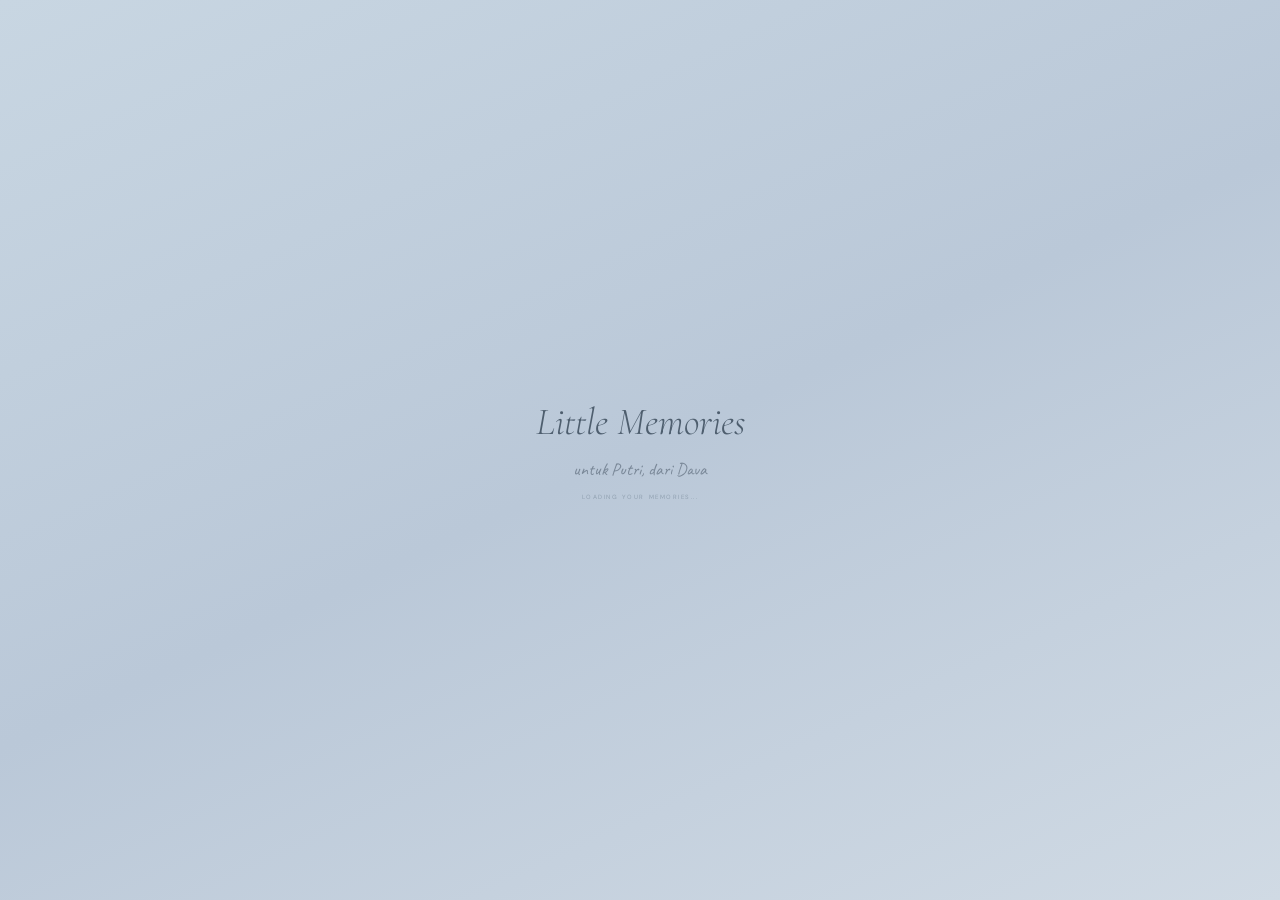
<file: memories.html>
<!DOCTYPE html>
<html lang="id">

<head>
  <meta charset="UTF-8">
  <meta name="viewport" content="width=device-width,initial-scale=1,viewport-fit=cover">
  <meta name="theme-color" content="#D0DEE8">
  <title>Little Memories — Putri</title>
  <link rel="stylesheet" href="memories.css">
</head>

<body>

  <div class="grain" aria-hidden="true"></div>

  <!-- Entry overlay -->
  <div class="entry-overlay" id="entryOverlay">
    <p class="entry-title">Little Memories</p>
    <p class="entry-sub">untuk Putri, dari Dava</p>
    <p class="entry-hint">loading your memories...</p>
  </div>

  <!-- Back button -->
  <a href="index.html" class="back-btn">
    <svg width="12" height="12" viewBox="0 0 24 24" fill="none" stroke="currentColor" stroke-width="1.5">
      <path d="M19 12H5M5 12l7-7M5 12l7 7" />
    </svg>
    <span>back</span>
  </a>

  <!-- Header -->
  <div class="top-bar">
    <span class="top-title">Little Memories</span>
    <span class="top-pages" id="topPages">8 pages</span>
  </div>

  <!-- ════════════════════════════════
     FLIPBOOK STAGE
════════════════════════════════ -->
  <div class="flipbook-stage">
    <div class="flipbook" id="flipbook">

      <!-- ══ SHEET 0: COVER / INSIDE COVER ══ -->
      <div class="sheet" id="s0">
        <!-- FRONT: Cover -->
        <div class="sheet-front">
          <div class="cover-bg"></div>

          <!-- Heart doodle top-left -->
          <svg class="doodle" style="top:1rem;left:1rem;width:28px" viewBox="0 0 50 50" fill="none" stroke="#C9A9A6"
            stroke-width="2">
            <path
              d="M25 40 C25 40 6 28 6 16 C6 10 11 6 17 8 C20 9 23 12 25 14 C27 12 30 9 33 8 C39 6 44 10 44 16 C44 28 25 40 25 40Z" />
          </svg>

          <!-- Flower doodle bottom-right -->
          <svg class="doodle" style="bottom:1.5rem;right:1rem;width:44px;opacity:.25" viewBox="0 0 60 60"
            fill="#C9A9A6">
            <circle cx="30" cy="30" r="5" />
            <ellipse cx="30" cy="16" rx="5" ry="9" opacity=".6" />
            <ellipse cx="30" cy="44" rx="5" ry="9" opacity=".6" />
            <ellipse cx="16" cy="30" rx="9" ry="5" opacity=".6" />
            <ellipse cx="44" cy="30" rx="9" ry="5" opacity=".6" />
          </svg>

          <!-- Star top-right -->
          <svg class="doodle" style="top:2rem;right:1.5rem;width:16px;opacity:.2" viewBox="0 0 24 24" fill="#9B7A87">
            <path d="M12 2l2 7h7l-5.5 4 2 7L12 16l-5.5 4 2-7L3 9h7z" />
          </svg>

          <!-- Washi tape top -->
          <div class="washi w-pink" style="top:-.5rem;left:50%;transform:translateX(-50%) rotate(-2deg)"></div>

          <div
            style="position:absolute;inset:0;display:flex;flex-direction:column;align-items:center;justify-content:center;gap:.6rem;text-align:center;padding:2rem">
            <p class="pg-label">page 3 of our story</p>
            <h1 class="pg-serif" style="font-size:clamp(1.8rem,7vw,2.4rem);line-height:1.25">Little<br>Memories</h1>
            <div style="width:30px;height:1px;background:var(--rose);opacity:.35"></div>
            <p class="pg-hand" style="font-size:1rem;color:var(--ink-soft)">untuk Putri,<br>dari Dava</p>
            <p style="margin-top:1.5rem;font-family:'Caveat',cursive;font-size:.85rem;color:var(--mauve);opacity:.5">
              swipe atau tap untuk buka &rarr;
            </p>
          </div>
        </div>

        <!-- BACK: Inside Cover — quote -->
        <div class="sheet-back">
          <div
            style="position:absolute;inset:0;display:flex;flex-direction:column;align-items:center;justify-content:center;gap:1rem;text-align:center;padding:2.5rem">
            <!-- Doodle heart -->
            <svg style="width:32px;opacity:.2" viewBox="0 0 50 50" fill="#C9A9A6">
              <path
                d="M25 40 C25 40 6 28 6 16 C6 10 11 6 17 8 C20 9 23 12 25 14 C27 12 30 9 33 8 C39 6 44 10 44 16 C44 28 25 40 25 40Z" />
            </svg>
            <p class="pg-hand" style="font-size:1.1rem;color:var(--ink-soft);line-height:1.8">
              untuk Putri,<br>
              <em style="font-style:italic;color:var(--ink)">yang bikin semuanya lebih hangat.</em>
            </p>
            <div style="width:24px;height:1px;background:var(--rose);opacity:.3"></div>
            <p class="pg-label">dari Dava</p>
          </div>
        </div>
      </div><!-- /s0 -->

      <!-- ══ SHEET 1: OUR DAY / FAVORITE PHOTO ══ -->
      <div class="sheet" id="s1">
        <!-- FRONT: Page 1 — Our Day (Anniversary) -->
        <div class="sheet-front">
          <!-- Washi tape -->
          <div class="washi w-blue" style="top:1rem;right:-.5rem;transform:rotate(6deg)"></div>
          <div class="washi w-yellow" style="bottom:3rem;left:-.3rem;transform:rotate(-4deg)"></div>

          <!-- Number sticker -->
          <div class="sticker" style="top:.6rem;left:.6rem">
            <div class="sticker-num">01</div>
          </div>

          <!-- Heart doodle -->
          <svg class="doodle" style="bottom:1rem;right:.5rem;width:22px" viewBox="0 0 50 50" fill="#E8D4CF">
            <path
              d="M25 40 C25 40 6 28 6 16 C6 10 11 6 17 8 C20 9 23 12 25 14 C27 12 30 9 33 8 C39 6 44 10 44 16 C44 28 25 40 25 40Z" />
          </svg>

          <div
            style="position:absolute;inset:0;display:flex;flex-direction:column;align-items:center;justify-content:center;text-align:center;padding:2rem 1.5rem;gap:.3rem">
            <p class="pg-hand" style="font-size:1.6rem;transform:rotate(-2deg)">TODAY IS OUR</p>
            <p class="pg-serif" style="font-size:clamp(3rem,14vw,4rem);line-height:1;color:var(--rose)">
              <span class="circled" style="transform:rotate(1deg)">1st</span>
            </p>
            <p class="pg-hand" style="font-size:1.8rem;transform:rotate(1deg)">ANNIVERSARY</p>
            <div style="width:24px;height:1px;background:var(--rose);opacity:.3;margin:.8rem 0"></div>
            <p class="pg-hand" style="font-size:.85rem;color:var(--ink-soft)">dan juga ulang tahun ke-20 kamu!</p>

            <!-- Small calendar -->
            <div
              style="margin-top:.8rem;background:var(--cream);border-radius:6px;padding:.5rem .7rem;border:1px solid rgba(201,169,166,.12);transform:rotate(2deg)">
              <p
                style="font-family:'DM Sans',sans-serif;font-size:.35rem;letter-spacing:.2em;text-transform:uppercase;color:var(--rose);margin-bottom:.3rem">
                Juni 2026</p>
              <p class="pg-hand" style="font-size:1.4rem;color:var(--ink)">9</p>
            </div>
          </div>
        </div>

        <!-- BACK: Page 2 — Favorite Photo -->
        <div class="sheet-back">
          <!-- Washi tape on photo -->
          <div class="washi w-pink" style="top:3rem;left:50%;transform:translateX(-50%) rotate(-3deg);z-index:10"></div>

          <!-- Sticker -->
          <div class="sticker" style="top:.6rem;left:.6rem">
            <div class="sticker-num">02</div>
          </div>

          <!-- Star doodle -->
          <svg class="doodle" style="top:1rem;right:1rem;width:18px;opacity:.25" viewBox="0 0 24 24" fill="#A0B4C8">
            <path d="M12 2l2 7h7l-5.5 4 2 7L12 16l-5.5 4 2-7L3 9h7z" />
          </svg>

          <!-- Flower doodle bottom-left -->
          <svg class="doodle" style="bottom:.8rem;left:.8rem;width:24px;opacity:.2" viewBox="0 0 60 60" fill="#C9A9A6">
            <circle cx="30" cy="30" r="5" />
            <ellipse cx="30" cy="16" rx="5" ry="9" opacity=".6" />
            <ellipse cx="30" cy="44" rx="5" ry="9" opacity=".6" />
            <ellipse cx="16" cy="30" rx="9" ry="5" opacity=".6" />
            <ellipse cx="44" cy="30" rx="9" ry="5" opacity=".6" />
          </svg>

          <p class="pg-label" style="position:absolute;top:.8rem;right:.8rem">favorite photo</p>

          <!-- Polaroid -->
          <div class="pol" style="top:50%;left:50%;transform:translate(-50%,-52%) rotate(-2deg);width:min(200px,60%)">
            <img src="images/portrait-1.jpg" alt="Putri" loading="lazy"
              style="background:linear-gradient(135deg,#F0D9D0,#E8D5C8)">
            <p class="pol-cap">ini aku ambil waktu kamu ga sadar.</p>
          </div>

          <p class="pg-hand"
            style="position:absolute;bottom:2.5rem;left:50%;transform:translateX(-50%) rotate(1deg);font-size:.9rem;color:var(--ink-soft);white-space:nowrap">
            dari sekian foto, ini yang paling <em style="font-style:italic;color:var(--ink)">kamu</em>.
          </p>
        </div>
      </div><!-- /s1 -->

      <!-- ══ SHEET 2: TINY TIMELINE / THINGS I LOVE ══ -->
      <div class="sheet" id="s2">
        <!-- FRONT: Page 3 — Tiny Timeline -->
        <div class="sheet-front">
          <div class="sticker" style="top:.6rem;left:.6rem">
            <div class="sticker-num">03</div>
          </div>
          <div class="washi w-green" style="top:-.3rem;right:1rem;transform:rotate(5deg)"></div>

          <p class="pg-label" style="margin-bottom:.4rem">tiny timeline</p>
          <p class="pg-hand" style="font-size:1.2rem;margin-bottom:.8rem">Momen kecil kita.</p>

          <div style="display:flex;flex-direction:column;gap:0;width:100%">
            <!-- Moment 1 -->
            <div style="display:flex;gap:.6rem;padding:.55rem 0;border-bottom:1px solid rgba(201,169,166,.1)">
              <div
                style="width:7px;height:7px;border-radius:50%;background:var(--rose);opacity:.5;margin-top:.3rem;flex-shrink:0">
              </div>
              <div>
                <p style="font-size:.38rem;letter-spacing:.18em;text-transform:uppercase;color:var(--rose);opacity:.7">
                  Juni 2025</p>
                <p class="pg-hand" style="font-size:.9rem">Pertama kali chat.</p>
                <p class="pg-hand" style="font-size:.72rem;color:var(--ink-soft)">nervous banget ngirim pesannya.</p>
              </div>
            </div>
            <!-- Moment 2 -->
            <div style="display:flex;gap:.6rem;padding:.55rem 0;border-bottom:1px solid rgba(201,169,166,.1)">
              <div
                style="width:7px;height:7px;border-radius:50%;background:var(--rose);opacity:.5;margin-top:.3rem;flex-shrink:0">
              </div>
              <div>
                <p style="font-size:.38rem;letter-spacing:.18em;text-transform:uppercase;color:var(--rose);opacity:.7">
                  Agustus 2025</p>
                <p class="pg-hand" style="font-size:.9rem">Pertama kali ketemu.</p>
                <p class="pg-hand" style="font-size:.72rem;color:var(--ink-soft)">senyummu bikin semuanya oke.</p>
              </div>
            </div>
            <!-- Moment 3 -->
            <div style="display:flex;gap:.6rem;padding:.55rem 0;border-bottom:1px solid rgba(201,169,166,.1)">
              <div
                style="width:7px;height:7px;border-radius:50%;background:var(--rose);opacity:.5;margin-top:.3rem;flex-shrink:0">
              </div>
              <div>
                <p style="font-size:.38rem;letter-spacing:.18em;text-transform:uppercase;color:var(--rose);opacity:.7">
                  14 Februari 2026</p>
                <p class="pg-hand" style="font-size:.9rem">Valentine pertama.</p>
                <p class="pg-hand" style="font-size:.72rem;color:var(--ink-soft)">bukan tanggalnya tapi kamu yang di
                  sana.</p>
              </div>
            </div>
            <!-- Moment 4 -->
            <div style="display:flex;gap:.6rem;padding:.55rem 0;border-bottom:1px solid rgba(201,169,166,.1)">
              <div
                style="width:7px;height:7px;border-radius:50%;background:var(--rose);opacity:.5;margin-top:.3rem;flex-shrink:0">
              </div>
              <div>
                <p style="font-size:.38rem;letter-spacing:.18em;text-transform:uppercase;color:var(--rose);opacity:.7">
                  Maret 2026</p>
                <p class="pg-hand" style="font-size:.9rem">Studio foto bareng.</p>
                <p class="pg-hand" style="font-size:.72rem;color:var(--ink-soft)">kamu fotogenik, aku sedikit iri.</p>
              </div>
            </div>
            <!-- Moment 5 -->
            <div style="display:flex;gap:.6rem;padding:.55rem 0">
              <div
                style="width:7px;height:7px;border-radius:50%;background:var(--rose);opacity:.5;margin-top:.3rem;flex-shrink:0">
              </div>
              <div>
                <p style="font-size:.38rem;letter-spacing:.18em;text-transform:uppercase;color:var(--rose);opacity:.7">8
                  Juni 2026</p>
                <p class="pg-hand" style="font-size:.9rem">Hari ini. Dua puluh + Satu.</p>
              </div>
            </div>
          </div>

          <!-- Heart doodle -->
          <svg class="doodle" style="bottom:.6rem;right:.6rem;width:20px" viewBox="0 0 50 50" fill="none"
            stroke="#E8D4CF" stroke-width="2">
            <path
              d="M25 40 C25 40 6 28 6 16 C6 10 11 6 17 8 C20 9 23 12 25 14 C27 12 30 9 33 8 C39 6 44 10 44 16 C44 28 25 40 25 40Z" />
          </svg>
        </div>

        <!-- BACK: Page 4 — Things I Love -->
        <div class="sheet-back">
          <div class="sticker" style="top:.6rem;left:.6rem">
            <div class="sticker-num">04</div>
          </div>
          <div class="washi w-pink" style="top:-.3rem;left:2rem;transform:rotate(-3deg)"></div>

          <p class="pg-label" style="margin-bottom:.3rem">things i love</p>
          <p class="pg-hand" style="font-size:1.1rem;margin-bottom:.4rem">Tentang kamu.</p>
          <p class="pg-hand" style="font-size:.7rem;color:var(--mauve);opacity:.6;margin-bottom:.6rem">tap untuk buka
          </p>

          <!-- 6 Love notes scattered -->
          <div style="position:relative;width:100%;flex:1;min-height:0">
            <div class="love-note" style="width:120px;top:0;left:0;transform:rotate(-3deg)">
              <div class="ln-front">
                <p class="pg-hand" style="font-size:1.3rem;color:var(--rose)">01</p>
              </div>
              <div class="ln-back">senyummu yang selalu bikin aku lupa kata-kata.</div>
            </div>
            <div class="love-note" style="width:120px;top:0;right:0;transform:rotate(2deg)">
              <div class="ln-front">
                <p class="pg-hand" style="font-size:1.3rem;color:var(--rose)">02</p>
              </div>
              <div class="ln-back">cara kamu ketawa, hal yang aku suka paling duluan.</div>
            </div>
            <div class="love-note" style="width:120px;top:72px;left:15px;transform:rotate(1deg)">
              <div class="ln-front">
                <p class="pg-hand" style="font-size:1.3rem;color:var(--rose)">03</p>
              </div>
              <div class="ln-back">selalu punya waktu dengerin walau kamu capek.</div>
            </div>
            <div class="love-note" style="width:120px;top:72px;right:10px;transform:rotate(-2deg)">
              <div class="ln-front">
                <p class="pg-hand" style="font-size:1.3rem;color:var(--rose)">04</p>
              </div>
              <div class="ln-back">care banget ke orang yang kamu sayang.</div>
            </div>
            <div class="love-note" style="width:120px;top:144px;left:5px;transform:rotate(-1deg)">
              <div class="ln-front">
                <p class="pg-hand" style="font-size:1.3rem;color:var(--rose)">05</p>
              </div>
              <div class="ln-back">semangat kamu bikin aku ikut semangat juga.</div>
            </div>
            <div class="love-note" style="width:120px;top:144px;right:5px;transform:rotate(3deg)">
              <div class="ln-front">
                <p class="pg-hand" style="font-size:1.3rem;color:var(--rose)">06</p>
              </div>
              <div class="ln-back">kamu bikin hidupku lebih berwarna setiap hari.</div>
            </div>
          </div>

          <svg class="doodle" style="bottom:.5rem;right:.5rem;width:16px" viewBox="0 0 24 24" fill="#E8D4CF">
            <path d="M12 2l2 7h7l-5.5 4 2 7L12 16l-5.5 4 2-7L3 9h7z" />
          </svg>
        </div>
      </div><!-- /s2 -->

      <!-- ══ SHEET 3: PHOTO GALLERY / BIRTHDAY+SECRET ══ -->
      <div class="sheet" id="s3">
        <!-- FRONT: Page 5 — Photo Gallery -->
        <div class="sheet-front">
          <div class="sticker" style="top:.6rem;left:.6rem">
            <div class="sticker-num">05</div>
          </div>
          <p class="pg-label" style="margin-bottom:.3rem">mini gallery</p>
          <p class="pg-hand" style="font-size:1.1rem;margin-bottom:.3rem">Foto-foto kita.</p>

          <!-- Scattered polaroids -->
          <div class="pol" style="width:120px;top:70px;left:8px;transform:rotate(-5deg);z-index:3">
            <div class="washi w-blue" style="top:-8px;left:30%;transform:rotate(4deg);width:35px"></div>
            <img src="images/portrait-2.jpg" alt="" loading="lazy"
              style="background:linear-gradient(135deg,#F0D9D0,#DDD0C8)">
            <p class="pol-cap">favoritku.</p>
          </div>

          <div class="pol" style="width:110px;top:80px;right:10px;transform:rotate(4deg);z-index:4">
            <div class="washi w-pink" style="top:-8px;left:25%;transform:rotate(-3deg);width:35px"></div>
            <img src="images/studio-us.jpg" alt="" loading="lazy"
              style="background:linear-gradient(135deg,#D4E0E8,#DDD0C8)">
            <p class="pol-cap">studio day.</p>
          </div>

          <div class="pol" style="width:115px;top:200px;left:30px;transform:rotate(2deg);z-index:2">
            <div class="washi w-green" style="top:-8px;left:35%;transform:rotate(2deg);width:30px"></div>
            <img src="images/photobooth.jpg" alt="" loading="lazy"
              style="background:linear-gradient(135deg,#E8D4CF,#D4E0E8)">
            <p class="pol-cap">photobooth.</p>
          </div>

          <div class="pol" style="width:100px;top:220px;right:20px;transform:rotate(-3deg);z-index:1">
            <div class="washi w-yellow" style="top:-8px;left:28%;transform:rotate(-5deg);width:35px"></div>
            <img src="images/candid-us.jpg" alt="" loading="lazy"
              style="background:linear-gradient(135deg,#EDE0D4,#D4DDE8)">
            <p class="pol-cap">candid fav.</p>
          </div>

          <!-- Heart doodle -->
          <svg class="doodle" style="top:55px;right:8px;width:18px;opacity:.3" viewBox="0 0 50 50" fill="#C9A9A6">
            <path
              d="M25 40 C25 40 6 28 6 16 C6 10 11 6 17 8 C20 9 23 12 25 14 C27 12 30 9 33 8 C39 6 44 10 44 16 C44 28 25 40 25 40Z" />
          </svg>

          <!-- Butterfly doodle -->
          <svg class="doodle" style="bottom:.8rem;left:.8rem;width:22px;opacity:.18" viewBox="0 0 60 50" fill="#9B7A87">
            <path d="M30 25 C30 25 10 5 5 15 C0 25 20 35 30 25Z" />
            <path d="M30 25 C30 25 50 5 55 15 C60 25 40 35 30 25Z" />
            <ellipse cx="30" cy="25" rx="2" ry="6" opacity=".8" />
          </svg>
        </div>

        <!-- BACK: Page 6 — Birthday + Secret -->
        <div class="sheet-back">
          <div class="sticker" style="top:.6rem;left:.6rem">
            <div class="sticker-num">06</div>
          </div>
          <div class="washi w-blue" style="top:-.3rem;left:50%;transform:translateX(-50%) rotate(-2deg)"></div>

          <div style="position:absolute;top:2rem;left:0;right:0;text-align:center;padding:0 1.5rem">
            <p class="pg-serif" style="font-size:clamp(2.5rem,12vw,3.5rem);color:var(--rose);opacity:.6;line-height:1">
              20</p>
            <p class="pg-hand" style="font-size:.85rem;color:var(--ink-soft)">tahun Putri</p>
            <div style="width:1px;height:28px;background:var(--rose);opacity:.2;margin:.6rem auto"></div>
            <p class="pg-serif" style="font-size:clamp(2.5rem,12vw,3.5rem);color:var(--rose);opacity:.6;line-height:1">1
            </p>
            <p class="pg-hand" style="font-size:.85rem;color:var(--ink-soft)">tahun kita</p>

            <div style="width:30px;height:1px;background:var(--rose);opacity:.2;margin:.8rem auto"></div>
            <p class="pg-serif" style="font-size:clamp(.9rem,3.5vw,1.1rem);color:var(--ink);line-height:1.6">
              "twenty for you,<br>one year for us."
            </p>
          </div>

          <!-- Secret envelope -->
          <div class="mini-env" data-msg="secretMsg" style="bottom:1.5rem;left:50%;transform:translateX(-50%)">
            <div class="env-flap"></div>
            <p class="env-label">a secret note</p>
          </div>

          <svg class="doodle" style="bottom:6rem;right:.8rem;width:18px" viewBox="0 0 50 50" fill="none"
            stroke="#E8D4CF" stroke-width="2">
            <path
              d="M25 40 C25 40 6 28 6 16 C6 10 11 6 17 8 C20 9 23 12 25 14 C27 12 30 9 33 8 C39 6 44 10 44 16 C44 28 25 40 25 40Z" />
          </svg>
        </div>
      </div><!-- /s3 -->

      <!-- ══ SHEET 4: FINAL / BACK COVER ══ -->
      <div class="sheet" id="s4">
        <!-- FRONT: Page 7 — Happy Birthday final -->
        <div class="sheet-front" id="finalFront"
          style="display:flex;flex-direction:column;align-items:center;justify-content:center;text-align:center">
          <div class="final-sparkles"></div>

          <div class="cover-bg"></div>
          <div class="washi w-pink" style="top:-.3rem;left:2rem;transform:rotate(-2deg)"></div>
          <div class="washi w-blue" style="top:-.3rem;right:1.5rem;transform:rotate(4deg)"></div>

          <!-- Star doodles -->
          <svg class="doodle" style="top:1.2rem;right:1rem;width:14px;opacity:.25" viewBox="0 0 24 24" fill="#C9A9A6">
            <path d="M12 2l2 7h7l-5.5 4 2 7L12 16l-5.5 4 2-7L3 9h7z" />
          </svg>
          <svg class="doodle" style="bottom:2rem;left:1rem;width:11px;opacity:.2" viewBox="0 0 24 24" fill="#9B7A87">
            <path d="M12 2l2 7h7l-5.5 4 2 7L12 16l-5.5 4 2-7L3 9h7z" />
          </svg>

          <p class="pg-serif" style="font-size:clamp(1.6rem,6.5vw,2.1rem);line-height:1.3;position:relative">
            Happy Birthday,<br><span style="color:var(--rose)">Putri.</span>
          </p>

          <div style="width:30px;height:1px;background:var(--rose);opacity:.3;margin:1rem 0;position:relative"></div>

          <p class="pg-hand" style="font-size:1rem;color:var(--ink-soft);line-height:1.7;position:relative">
            Semoga dua puluh membawa kamu<br>ke versi paling bahagia dari dirimu.<br><br>
            Dan semoga satu tahun ini<br>cuma jadi awal dari banyak<br>tahun lagi bersama.
          </p>

          <p class="pg-serif" style="font-size:1.2rem;color:var(--rose);margin-top:1.2rem;position:relative">&mdash;
            Dava</p>
          <p class="pg-label" style="margin-top:.5rem;position:relative">8 Juni 2026</p>

          <p class="pg-hand" style="font-size:.75rem;color:var(--rose);opacity:.45;margin-top:1rem;position:relative">
            tap untuk kejutan kecil ✨
          </p>
        </div>

        <!-- BACK: Page 8 — Back Cover -->
        <div class="sheet-back"
          style="display:flex;flex-direction:column;align-items:center;justify-content:center;text-align:center;gap:1rem">
          <svg width="36" height="36" viewBox="0 0 50 50" fill="#9B7A87" style="opacity:.22">
            <path
              d="M25 40 C25 40 6 28 6 16 C6 10 11 6 17 8 C20 9 23 12 25 14 C27 12 30 9 33 8 C39 6 44 10 44 16 C44 28 25 40 25 40Z" />
          </svg>
          <p class="pg-hand" style="font-size:1rem;color:var(--mauve);opacity:.6">Little Memories</p>
          <p class="pg-hand" style="font-size:.75rem;color:var(--mauve);opacity:.38">8 Juni 2026</p>
        </div>
      </div><!-- /s4 -->

    </div><!-- /flipbook -->
  </div><!-- /flipbook-stage -->

  <!-- Bottom nav -->
  <div class="bottom-nav">
    <button class="nav-btn" id="btnPrev" aria-label="Sebelumnya" disabled>
      <svg width="16" height="16" viewBox="0 0 24 24" fill="none" stroke="currentColor" stroke-width="1.5">
        <path d="M15 18l-6-6 6-6" />
      </svg>
    </button>
    <span class="nav-counter" id="pageCounter">1 / 8</span>
    <button class="nav-btn" id="btnNext" aria-label="Berikutnya">
      <svg width="16" height="16" viewBox="0 0 24 24" fill="none" stroke="currentColor" stroke-width="1.5">
        <path d="M9 18l6-6-6-6" />
      </svg>
    </button>
  </div>

  <!-- Secret message popup -->
  <div class="env-msg" id="secretMsg">
    <div class="env-msg-card">
      <p>
        Kamu mungkin ga selalu tahu<br>betapa seringnya aku bersyukur<br>karena kamu ada.<br><br>
        Di saat yang ga bagus sekalipun,<br>nama kamu yang pertama<br>ada di pikiranku.<br><br>
        Terima kasih sudah jadi rumah<br>yang aku pulang ke sana.
      </p>
      <p class="env-msg-close">tap untuk tutup</p>
    </div>
  </div>

  <script src="memories.js"></script>

  <script>
    document.getElementById('btnPrev').addEventListener('click', e => { e.stopPropagation(); flipBack(); });
    document.getElementById('btnNext').addEventListener('click', e => { e.stopPropagation(); flipFwd(); });
  </script>
</body>

</html>
</file>
<file: memories.css>
/* ═══════════════════════════════════════════════════
   LITTLE MEMORIES — Heyzine-style Flipbook
   memories.css — v9

   Architecture: .flipbook-stage > .flipbook > .sheet
   Mobile-first: single page, no scale hacks
   Desktop ≥640px: two-page spread
   Flip: .sheet.is-flipped { transform: rotateY(-180deg) }
═══════════════════════════════════════════════════ */
@import url('https://fonts.googleapis.com/css2?family=Caveat:wght@400;600;700&family=Cormorant+Garamond:ital,wght@0,300;1,300;1,400&family=DM+Sans:opsz,wght@9..40,300;9..40,400&display=swap');

*,
*::before,
*::after {
  box-sizing: border-box;
  margin: 0;
  padding: 0
}

/* ─── TOKENS ─── */
:root {
  --ivory: #FFFCF5;
  --cream: #F7F0E7;
  --paper: #FDF8F2;
  --rose: #C9A9A6;
  --blush: #F0D4CA;
  --mauve: #9B7A87;
  --ink: #3A2E2B;
  --ink-soft: rgba(58, 46, 43, .55);
  --ink-50: rgba(58, 46, 43, .5);
  --tp-pink: rgba(244, 199, 195, .55);
  --tp-blue: rgba(184, 212, 227, .55);
  --tp-green: rgba(200, 220, 200, .50);
  --tp-yellow: rgba(240, 228, 184, .55);
  --ease-snap: cubic-bezier(.16, 1, .3, 1);
  --flip-dur: 0.85s;
  --flip-ease: cubic-bezier(.45, 0, .2, 1);
  /* Page dimensions — single page size */
  --pg-w: min(180px, 44vw);
  --pg-h: min(460px, calc(100dvh - 8.5rem));
  /* safe from bottom nav */
}

/* ─── BASE ─── */
html,
body {
  width: 100%;
  height: 100%;
  overflow: hidden;
  font-family: 'DM Sans', sans-serif;
  -webkit-font-smoothing: antialiased;
}

body {
  background: linear-gradient(155deg, #C8D6E2 0%, #BAC8D8 30%, #D0DAE4 70%, #C5D0DC 100%);
}

/* ─── GRAIN ─── */
.grain {
  position: fixed;
  inset: 0;
  z-index: 999;
  pointer-events: none;
  opacity: .022;
  background-image: url("data:image/svg+xml,%3Csvg xmlns='http://www.w3.org/2000/svg' width='200' height='200'%3E%3Cfilter id='n'%3E%3CfeTurbulence type='fractalNoise' baseFrequency='.85' numOctaves='4' stitchTiles='stitch'/%3E%3C/filter%3E%3Crect width='200' height='200' filter='url(%23n)'/%3E%3C/svg%3E");
  background-size: 128px;
}

/* ─── BACK BTN ─── */
.back-btn {
  position: fixed;
  top: .9rem;
  left: .9rem;
  z-index: 200;
  display: inline-flex;
  align-items: center;
  gap: .35rem;
  font-size: .4rem;
  letter-spacing: .22em;
  text-transform: uppercase;
  color: #6A7888;
  text-decoration: none;
  opacity: .6;
  transition: opacity .3s;
}

.back-btn:hover {
  opacity: 1
}

/* ─── HEADER ─── */
.top-bar {
  position: fixed;
  top: 0;
  left: 0;
  right: 0;
  z-index: 100;
  display: flex;
  align-items: center;
  justify-content: center;
  padding: .7rem 1rem;
  gap: .5rem;
  pointer-events: none;
}

.top-title {
  font-family: 'Caveat', cursive;
  font-size: 1.1rem;
  color: #5A6878;
  opacity: .6
}

.top-pages {
  font-size: .38rem;
  letter-spacing: .22em;
  text-transform: uppercase;
  color: #8A98A8;
  opacity: .5
}

/* ═══════════════════════════════════════════════════
   ENTRY OVERLAY
═══════════════════════════════════════════════════ */
.entry-overlay {
  position: fixed;
  inset: 0;
  z-index: 1000;
  background: linear-gradient(155deg, #C8D6E2, #BAC8D8, #D0DAE4);
  display: flex;
  flex-direction: column;
  align-items: center;
  justify-content: center;
  gap: .8rem;
  opacity: 1;
  transition: opacity .9s .2s ease;
  pointer-events: all;
}

.entry-overlay.out {
  opacity: 0;
  pointer-events: none
}

.entry-title {
  font-family: 'Cormorant Garamond', serif;
  font-style: italic;
  font-weight: 300;
  font-size: clamp(1.8rem, 7vw, 2.4rem);
  color: #4E5E6E;
  opacity: 0;
  animation: entryFade .9s .15s var(--ease-snap) forwards;
}

.entry-sub {
  font-family: 'Caveat', cursive;
  font-size: 1.1rem;
  color: #7A8898;
  opacity: 0;
  animation: entryFade .9s .4s var(--ease-snap) forwards;
}

.entry-hint {
  font-size: .38rem;
  letter-spacing: .25em;
  text-transform: uppercase;
  color: #90A0B0;
  opacity: 0;
  animation: entryFade .9s .7s var(--ease-snap) forwards;
}

@keyframes entryFade {
  from {
    opacity: 0;
    transform: translateY(14px)
  }

  to {
    opacity: 1;
    transform: translateY(0)
  }
}

/* ═══════════════════════════════════════════════════
   FLIPBOOK STAGE — fullscreen container
═══════════════════════════════════════════════════ */
.flipbook-stage {
  position: fixed;
  inset: 0;
  display: flex;
  align-items: center;
  justify-content: center;
  padding: 3.5rem 0 4.5rem;
  /* clear top-bar and bottom-nav */
  perspective: 1800px;
  perspective-origin: 50% 46%;
  /* Book shadow lives here — NOT on .flipbook which needs preserve-3d */
  filter: drop-shadow(0 8px 20px rgba(30, 20, 15, .22)) drop-shadow(3px 4px 8px rgba(30, 20, 15, .12));
}

/* ═══════════════════════════════════════════════════
   FLIPBOOK — book container (two-page spread)
═══════════════════════════════════════════════════ */
.flipbook {
  position: relative;
  width: calc(var(--pg-w) * 2);
  height: var(--pg-h);
  transform-style: preserve-3d;
  transform: rotateX(6deg);
  opacity: 0;
  animation: bookRise 1.2s .5s ease forwards;
}

/* Left-page backdrop — visible when at least 1 sheet is flipped */
.flipbook::before {
  content: '';
  position: absolute;
  top: 0;
  left: 0;
  width: 50%;
  height: 100%;
  background-color: var(--cream);
  background-image: repeating-linear-gradient(0deg, transparent, transparent 27px,
      rgba(58, 46, 43, .018) 27px, rgba(58, 46, 43, .018) 28px);
  border-radius: 2px 0 0 2px;
  box-shadow: inset 3px 0 8px rgba(20, 12, 8, .06);
  z-index: 0;
}

@keyframes bookRise {
  from {
    opacity: 0;
    transform: rotateX(6deg) translateY(24px)
  }

  to {
    opacity: 1;
    transform: rotateX(6deg) translateY(0)
  }
}

/* ═══════════════════════════════════════════════════
   SHEET — each page pair (front + back)
   All sheets stacked on top of each other at start.
   Flip = rotateY(-180deg) from right spine.
═══════════════════════════════════════════════════ */
.sheet {
  position: absolute;
  top: 0;
  right: 0;
  width: 50%;
  height: 100%;
  transform-style: preserve-3d;
  transform-origin: left center;
  /* spine in center — pages open right to left */
  transform: rotateY(0deg);
  transition: transform var(--flip-dur) var(--flip-ease);
  cursor: pointer;
  touch-action: none;
  -webkit-tap-highlight-color: transparent;
  user-select: none;
  -webkit-user-select: none;
}

/* Flipped state */
.sheet.is-flipped {
  transform: rotateY(-180deg);
}

/* Remove the per-sheet shadow gradient — shadow is now on .flipbook via filter */

/* ─── SHEET FACES ─── */
.sheet-front,
.sheet-back {
  position: absolute;
  inset: 0;
  backface-visibility: hidden;
  -webkit-backface-visibility: hidden;
  /* Left (spine) slightly rounded, right (page edge) sharp = real book feel */
  border-radius: 2px 0 0 2px;
  overflow: hidden;
  padding: 1.25rem;
  background-color: var(--ivory);
  /* Subtle horizontal line texture (printed page feel) */
  background-image: repeating-linear-gradient(0deg, transparent, transparent 27px,
      rgba(58, 46, 43, .014) 27px, rgba(58, 46, 43, .014) 28px);
  /* Inset left shadow = spine depth */
  box-shadow: inset 3px 0 8px rgba(20, 12, 8, .06);
  pointer-events: all;
}

.sheet-front {
  background-color: var(--ivory);
}

.sheet-back {
  transform: rotateY(180deg);
  border-radius: 0 2px 2px 0;
  /* spine now on right when flipped */
  background-color: var(--cream);
  background-image: repeating-linear-gradient(0deg, transparent, transparent 27px,
      rgba(58, 46, 43, .018) 27px, rgba(58, 46, 43, .018) 28px);
  box-shadow: inset -3px 0 8px rgba(20, 12, 8, .06);
}



/* Block image drag */
.sheet img {
  pointer-events: none;
  -webkit-user-drag: none
}

.sheet * {
  user-select: none;
  -webkit-user-select: none
}

/* ─── PAGE EDGE — crisp paper stack on right side ─── */
.flipbook::after {
  content: '';
  position: absolute;
  top: 1%;
  bottom: 1%;
  right: 0;
  width: 7px;
  /* Crisp alternating paper lines — like real book edge */
  background: repeating-linear-gradient(to right,
      #D8CEBE 0px, #D8CEBE 1px,
      #EDE5DA 1px, #EDE5DA 2px,
      #E2D8CD 2px, #E2D8CD 3px,
      #F0EAE0 3px, #F0EAE0 4px,
      #E6DCCF 4px, #E6DCCF 5px,
      #F5F0E8 5px, #F5F0E8 6px,
      #EDE5DA 6px, #EDE5DA 7px);
  pointer-events: none;
  /* Must be above all sheets (sheets are z-index 1..6 from JS) */
  z-index: 500;
  /* Thin outer shadow on right — book depth */
  box-shadow: 2px 0 4px rgba(20, 12, 8, .18), inset -1px 0 0 rgba(20, 12, 8, .08);
}

/* ─── SPINE SHADOW ─── */
.flipbook::before {
  content: '';
  position: absolute;
  left: -4px;
  top: 2%;
  bottom: 2%;
  width: 10px;
  background: linear-gradient(to right,
      rgba(20, 12, 8, .2) 0%,
      rgba(20, 12, 8, .06) 60%,
      transparent 100%);
  border-radius: 4px 0 0 4px;
  pointer-events: none;
  z-index: 60;
}

/* Desktop spread — disabled until mobile is fully stable.
   Re-enable later by removing the display:none override.
@media (min-width: 640px) {
  :root {
    --pg-w: min(640px, 88vw);
    --pg-h: min(460px, 78vh);
  }
  .sheet {
    width: 50%;
    left: 50%;
    transform-origin: left center;
  }
  .sheet-front { border-radius: 0 10px 10px 0; }
  .sheet-back  { border-radius: 10px 0 0 10px; }
}
*/

/* ─── BOTTOM NAV ─── */
.bottom-nav {
  position: fixed;
  bottom: .9rem;
  left: 50%;
  transform: translateX(-50%);
  z-index: 100;
  display: flex;
  align-items: center;
  gap: .7rem;
  background: rgba(255, 255, 255, .62);
  backdrop-filter: blur(14px);
  -webkit-backdrop-filter: blur(14px);
  padding: .42rem 1rem;
  border-radius: 100px;
  box-shadow: 0 2px 14px rgba(40, 30, 25, .1);
}

.nav-btn {
  width: 30px;
  height: 30px;
  border: none;
  border-radius: 50%;
  background: transparent;
  cursor: pointer;
  display: flex;
  align-items: center;
  justify-content: center;
  color: var(--rose);
  opacity: .6;
  transition: opacity .3s, background .3s;
  -webkit-tap-highlight-color: transparent;
  pointer-events: all;
}

.nav-btn:hover {
  opacity: 1;
  background: rgba(201, 169, 166, .1)
}

.nav-btn:disabled {
  opacity: .2;
  cursor: default
}

.nav-counter {
  font-family: 'Caveat', cursive;
  font-size: .95rem;
  color: #6A7888;
  min-width: 46px;
  text-align: center;
}

/* ═══════════════════════════════════════════════════
   SCRAPBOOK VISUAL ELEMENTS
═══════════════════════════════════════════════════ */

/* Washi tape */
.washi {
  position: absolute;
  height: 18px;
  border-radius: 2px;
  pointer-events: none;
  z-index: 5
}

.w-pink {
  background: var(--tp-pink);
  width: 52px
}

.w-blue {
  background: var(--tp-blue);
  width: 48px
}

.w-green {
  background: var(--tp-green);
  width: 50px
}

.w-yellow {
  background: var(--tp-yellow);
  width: 45px
}

/* Polaroid */
.pol {
  background: #fff;
  padding: 5px 5px 22px;
  box-shadow: 1px 2px 8px rgba(40, 30, 25, .1), 0 1px 3px rgba(40, 30, 25, .06);
  position: absolute;
  border-radius: 1px;
}

.pol img {
  width: 100%;
  display: block;
  aspect-ratio: 1;
  object-fit: cover;
  background: var(--blush);
  pointer-events: none;
}

.pol-cap {
  font-family: 'Caveat', cursive;
  font-size: .72rem;
  color: var(--ink-50);
  text-align: center;
  margin-top: 3px;
  line-height: 1.3;
}

/* Number sticker */
.sticker {
  position: absolute;
  pointer-events: none;
  z-index: 4
}

.sticker-num {
  width: 24px;
  height: 24px;
  border-radius: 50%;
  background: var(--blush);
  font-family: 'Caveat', cursive;
  font-size: .82rem;
  color: var(--ink);
  display: flex;
  align-items: center;
  justify-content: center;
}

/* Circle pen highlight */
.circled {
  display: inline-block;
  border: 2px solid #D04040;
  border-radius: 50%;
  padding: 2px 8px;
}

/* Doodles */
.doodle {
  position: absolute;
  pointer-events: none;
  z-index: 3;
  opacity: .28
}

/* Typography */
.pg-hand {
  font-family: 'Caveat', cursive;
  color: var(--ink);
  line-height: 1.4
}

.pg-serif {
  font-family: 'Cormorant Garamond', serif;
  font-style: italic;
  color: var(--ink);
  font-weight: 300
}

.pg-label {
  font-family: 'DM Sans', sans-serif;
  font-size: .37rem;
  letter-spacing: .24em;
  text-transform: uppercase;
  color: var(--rose);
  opacity: .6;
}

/* Love notes */
.love-note {
  background: var(--paper);
  border: 1px solid rgba(201, 169, 166, .12);
  border-radius: 7px;
  padding: .65rem;
  text-align: center;
  position: absolute;
  box-shadow: 1px 2px 6px rgba(40, 30, 25, .06);
  cursor: pointer;
  -webkit-tap-highlight-color: transparent;
  transition: transform .35s var(--ease-snap);
}

.love-note .ln-front {
  transition: opacity .3s
}

.love-note .ln-back {
  position: absolute;
  inset: 0;
  display: flex;
  align-items: center;
  justify-content: center;
  padding: .45rem;
  font-family: 'Caveat', cursive;
  font-size: .76rem;
  color: var(--ink);
  opacity: 0;
  transition: opacity .3s;
  background: var(--paper);
  border-radius: inherit;
  text-align: center;
  line-height: 1.4;
}

.love-note.open .ln-front {
  opacity: 0
}

.love-note.open .ln-back {
  opacity: 1
}

/* Envelope */
.mini-env {
  position: absolute;
  width: 88px;
  height: 60px;
  background: linear-gradient(180deg, #F0E8DE, #FAF4EC);
  border: 1px solid rgba(180, 160, 140, .18);
  border-radius: 2px 2px 4px 4px;
  cursor: pointer;
  -webkit-tap-highlight-color: transparent;
  transition: transform .28s var(--ease-snap);
  z-index: 4;
}

.env-flap {
  position: absolute;
  top: 0;
  left: 0;
  right: 0;
  height: 29px;
  background: linear-gradient(180deg, #E8DDD4, #F0E8DE);
  clip-path: polygon(0 0, 50% 100%, 100% 0);
  transition: transform .55s var(--ease-snap);
  transform-origin: top center;
  z-index: 1;
}

.mini-env.opened .env-flap {
  transform: rotateX(180deg)
}

.env-label {
  position: absolute;
  bottom: 5px;
  width: 100%;
  text-align: center;
  font-family: 'Caveat', cursive;
  font-size: .56rem;
  color: var(--mauve);
}

/* Env message popup */
.env-msg {
  position: fixed;
  inset: 0;
  z-index: 500;
  background: rgba(24, 18, 14, .72);
  backdrop-filter: blur(10px);
  display: flex;
  align-items: center;
  justify-content: center;
  opacity: 0;
  pointer-events: none;
  transition: opacity .4s;
}

.env-msg.show {
  opacity: 1;
  pointer-events: all
}

.env-msg-card {
  background: var(--ivory);
  border-radius: 14px;
  padding: 2rem 1.5rem;
  max-width: 300px;
  width: 84vw;
  box-shadow: 0 20px 60px rgba(0, 0, 0, .2);
  text-align: center;
  transform: scale(.9) translateY(20px);
  transition: transform .5s var(--ease-snap);
}

.env-msg.show .env-msg-card {
  transform: scale(1) translateY(0)
}

.env-msg-card p {
  font-family: 'Caveat', cursive;
  font-size: 1.1rem;
  color: var(--ink);
  line-height: 1.8
}

.env-msg-close {
  font-size: .4rem;
  letter-spacing: .24em;
  text-transform: uppercase;
  color: var(--rose);
  opacity: .5;
  margin-top: 1.1rem;
  cursor: pointer;
}

/* Sparkles */
.final-sparkles {
  position: absolute;
  inset: 0;
  pointer-events: none;
  overflow: hidden
}

.sparkle {
  position: absolute;
  opacity: 0;
  animation: sparkPop 1.3s var(--ease-snap) forwards;
}

@keyframes sparkPop {
  0% {
    opacity: 0;
    transform: scale(0) rotate(0deg)
  }

  40% {
    opacity: .75;
    transform: scale(1.4) rotate(45deg)
  }

  100% {
    opacity: 0;
    transform: scale(.6) rotate(90deg) translateY(-32px)
  }
}

/* Cover gradient */
.cover-bg {
  position: absolute;
  inset: 0;
  pointer-events: none;
  background: radial-gradient(ellipse at 38% 28%, rgba(201, 169, 166, .14) 0%, transparent 62%);
}

/* Reduced motion */
@media (prefers-reduced-motion: reduce) {

  *,
  *::before,
  *::after {
    animation-duration: .01ms !important;
    transition-duration: .01ms !important;
  }
}
</file>
